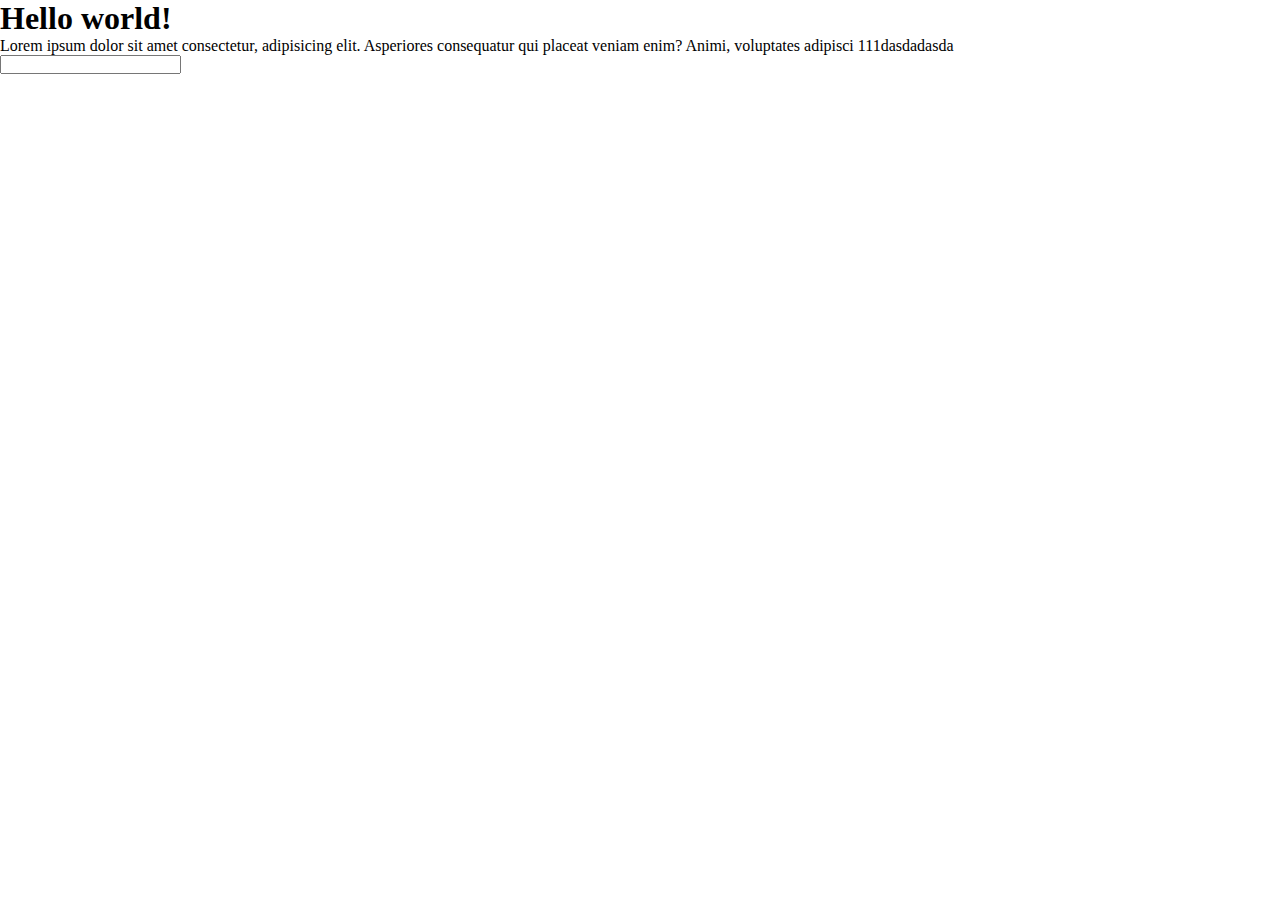
<file: index.html>
<!DOCTYPE html>
<html lang="en">
<head>
	<meta charset="UTF-8">
	<meta name="viewport" content="width=device-width, initial-scale=1.0">
	<title>Document</title>
	<link rel="stylesheet" href="css/css.css">
</head>
<body>
	<h1>Hello world!</h1>
	<p class="text">Lorem ipsum dolor sit amet consectetur, adipisicing elit. Asperiores consequatur qui placeat veniam enim? Animi, voluptates adipisci 111dasdadasda</p>

	<input type="text" class="text">

	<script src="js/main.js"></script>
</body>
</html>
</file>
<file: css/css.css>
*{
	margin: 0;
	padding: 0;
}
</file>
